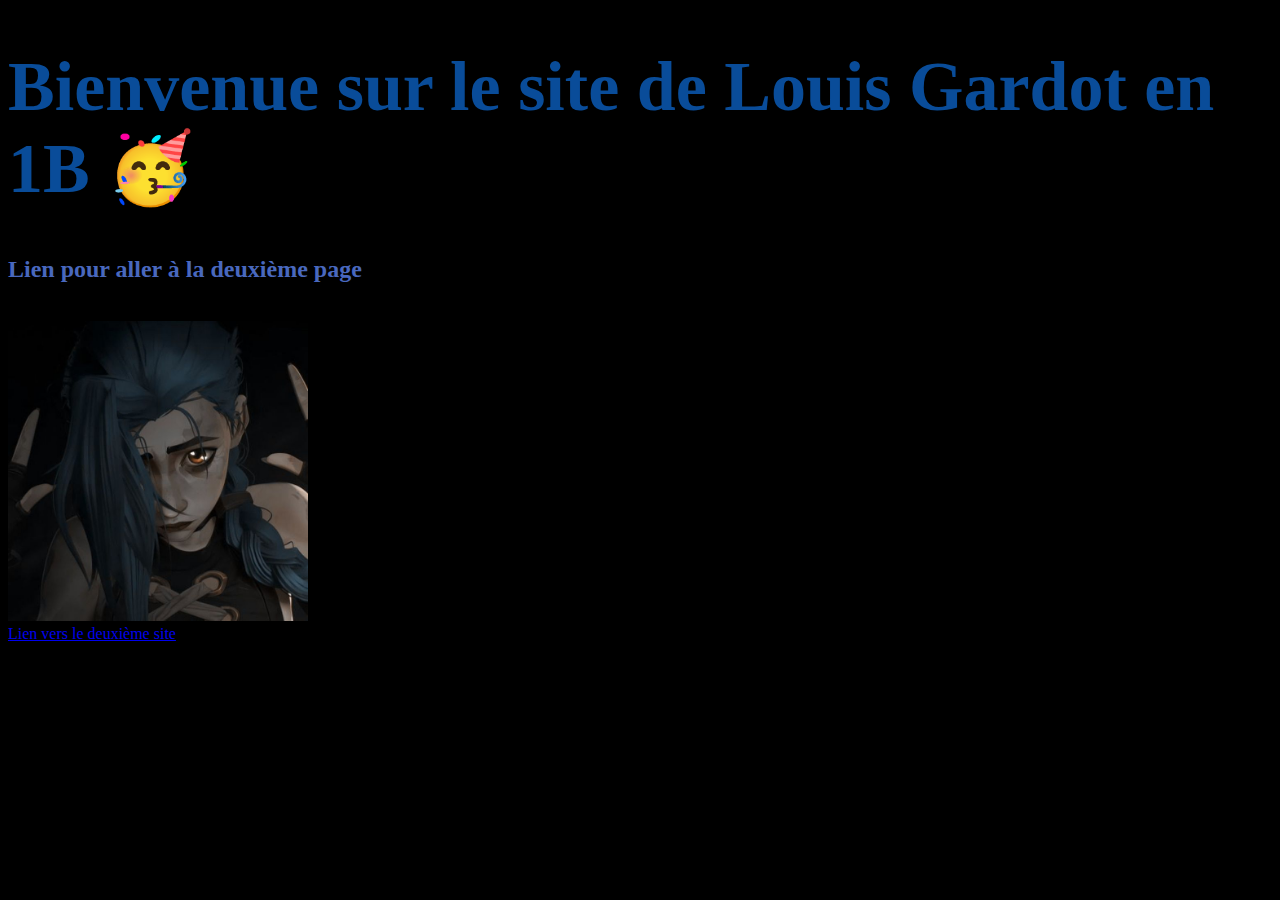
<file: index.html>
<!DOCTYPE html>
<html lang="fr">
<head>
    <meta charset="UTF-8">
    <meta name="viewport" content="width=device-width, initial-scale=1.0">
    <link href="style.css" rel="stylesheet">
    <title>Site NSI</title>
</head>
<body>
    <h1>Bienvenue sur le site de Louis Gardot en 1B 🥳</h1>
    <h2>Lien pour aller à la deuxième page</h2>
    <br>
    <img src="louis.png" alt="Image de Louis">
    <br>
    <a href="2emepagelouis.html">Lien vers le deuxième site
</html>
</file>
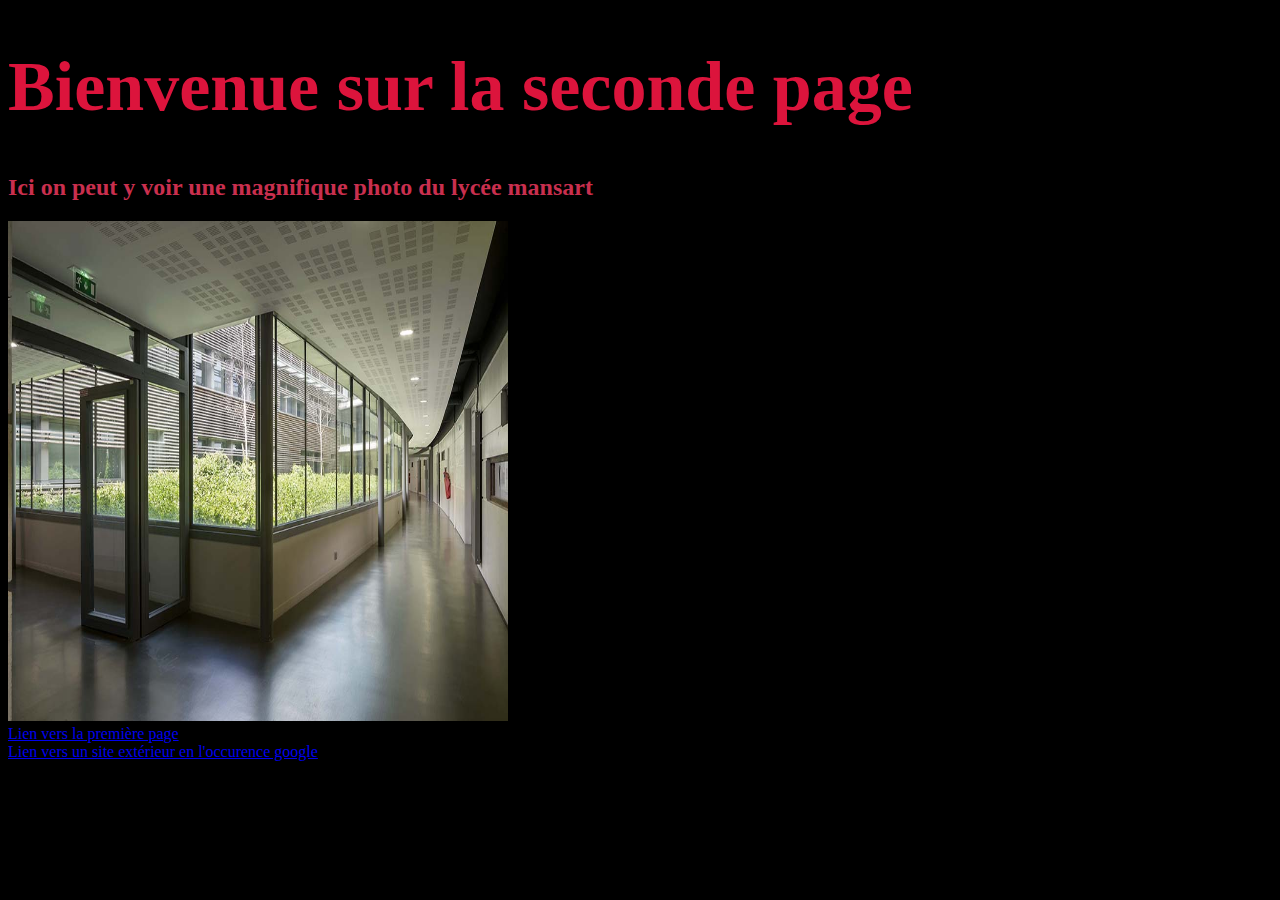
<file: 2emepagelouis.html>
<!DOCTYPE html>
<html lang="fr">
<head>
    <meta charset="UTF-8">
    <meta name="viewport" content="width=device-width, initial-scale=1.0">
    <link href="style2.css" rel="stylesheet">
    <title>2 ème page de devoir de NSI</title>
</head>
<body>
    <h1>Bienvenue sur la seconde page</h1>
    <h2>Ici on peut y voir une magnifique photo du lycée mansart</h2>
    <img src="mansartlouis.jpg" alt="Deuxième image de Louis">
    <br>
        <a href="index.html">Lien vers la première page
            <br>
            <a href="https://google.com/">Lien vers un site extérieur en l'occurence google</a>
</body>
</html>
</file>
<file: style.css>
img {
    width: 300px;
    height: 300px;
}
h1 {
    color: #094c99;
    font-size: 70px;
}
h2 {
    color: rgb(73, 104, 190);
    font-size: 50 px;
}
body {
    background-color:rgb(0, 0, 0);
}
</file>
<file: style2.css>
img {
    width: 500px;
    height: 500px;
}
h1 {
    color:crimson;
    font-size:70px;
}
h2{
    color: rgb(201, 47, 78);
}
body{
    background-color: black;
}
</file>
